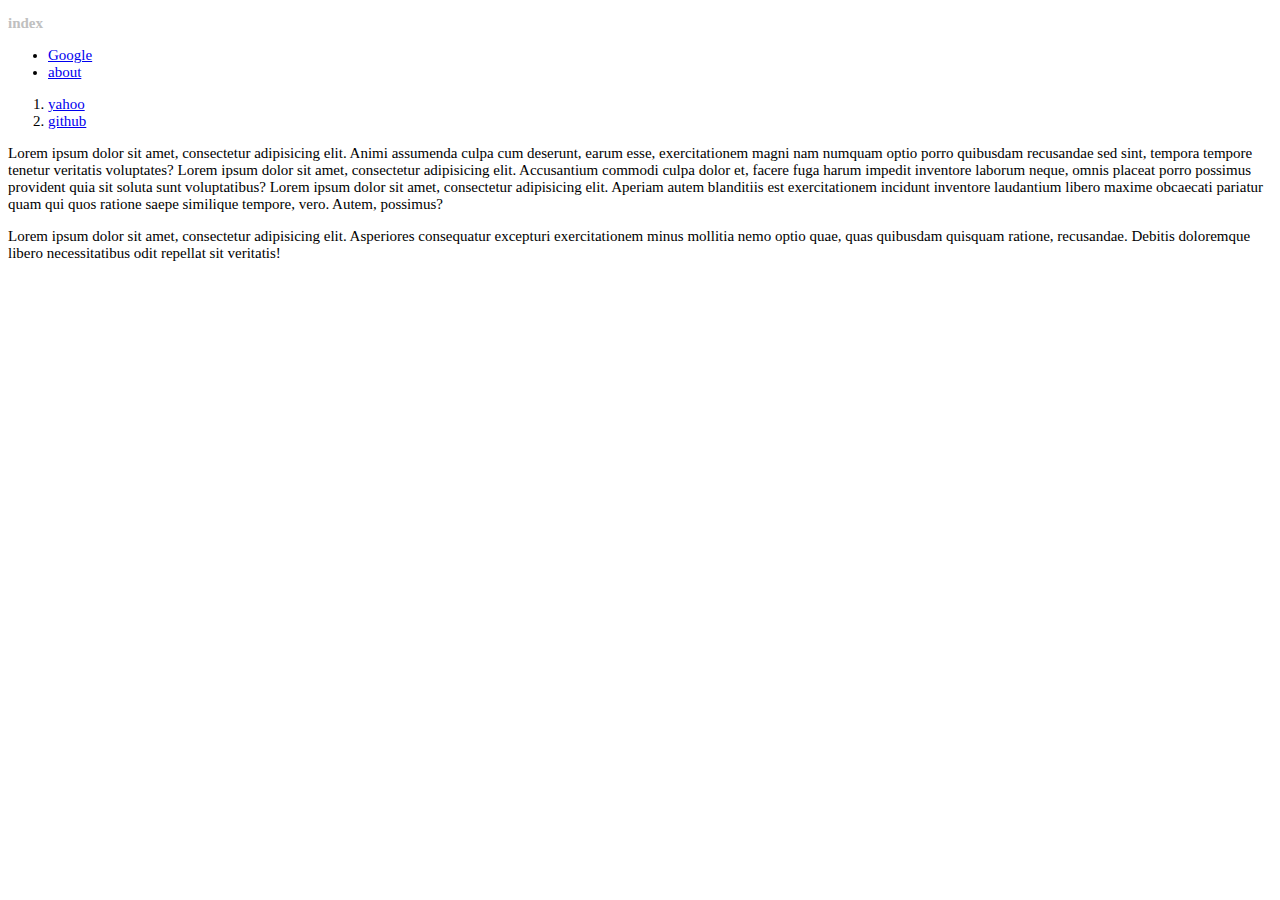
<file: index.html>
<!DOCTYPE html>
<html lang="en">
<head>
    <meta charset="UTF-8">
    <title>index page</title>
</head>
<body>
<h3>index</h3>
<link rel="stylesheet" href="css/style.css">
<div>
    <div>
        <nav>
            <ul>
                <li>
                    <a href="http://google.com">Google</a>
                </li>
                <li>
                    <a href="about.html">about</a>
                </li>
            </ul>
            <ol>
                <li>
                    <a href="http://yahoo.com">yahoo</a>
                </li>
                <li>
                    <a href="http://github.com">github</a>
                </li>
            </ol>
        </nav>
    </div>
    <p>
        Lorem ipsum dolor sit amet, consectetur adipisicing elit. Animi assumenda culpa cum deserunt, earum esse, exercitationem magni nam numquam optio porro quibusdam recusandae sed sint, tempora tempore tenetur veritatis voluptates?
        Lorem ipsum dolor sit amet, consectetur adipisicing elit. Accusantium commodi culpa dolor et, facere fuga harum impedit inventore laborum neque, omnis placeat porro possimus provident quia sit soluta sunt voluptatibus?
        Lorem ipsum dolor sit amet, consectetur adipisicing elit. Aperiam autem blanditiis est exercitationem incidunt inventore laudantium libero maxime obcaecati pariatur quam qui quos ratione saepe similique tempore, vero. Autem, possimus?
    </p>
    <p>
        Lorem ipsum dolor sit amet, consectetur adipisicing elit. Asperiores consequatur excepturi exercitationem minus mollitia nemo optio quae, quas quibusdam quisquam ratione, recusandae. Debitis doloremque libero necessitatibus odit repellat sit veritatis!
    </p>
</div>
<script src="js/script.js"></script>
</body>
</html>
</file>
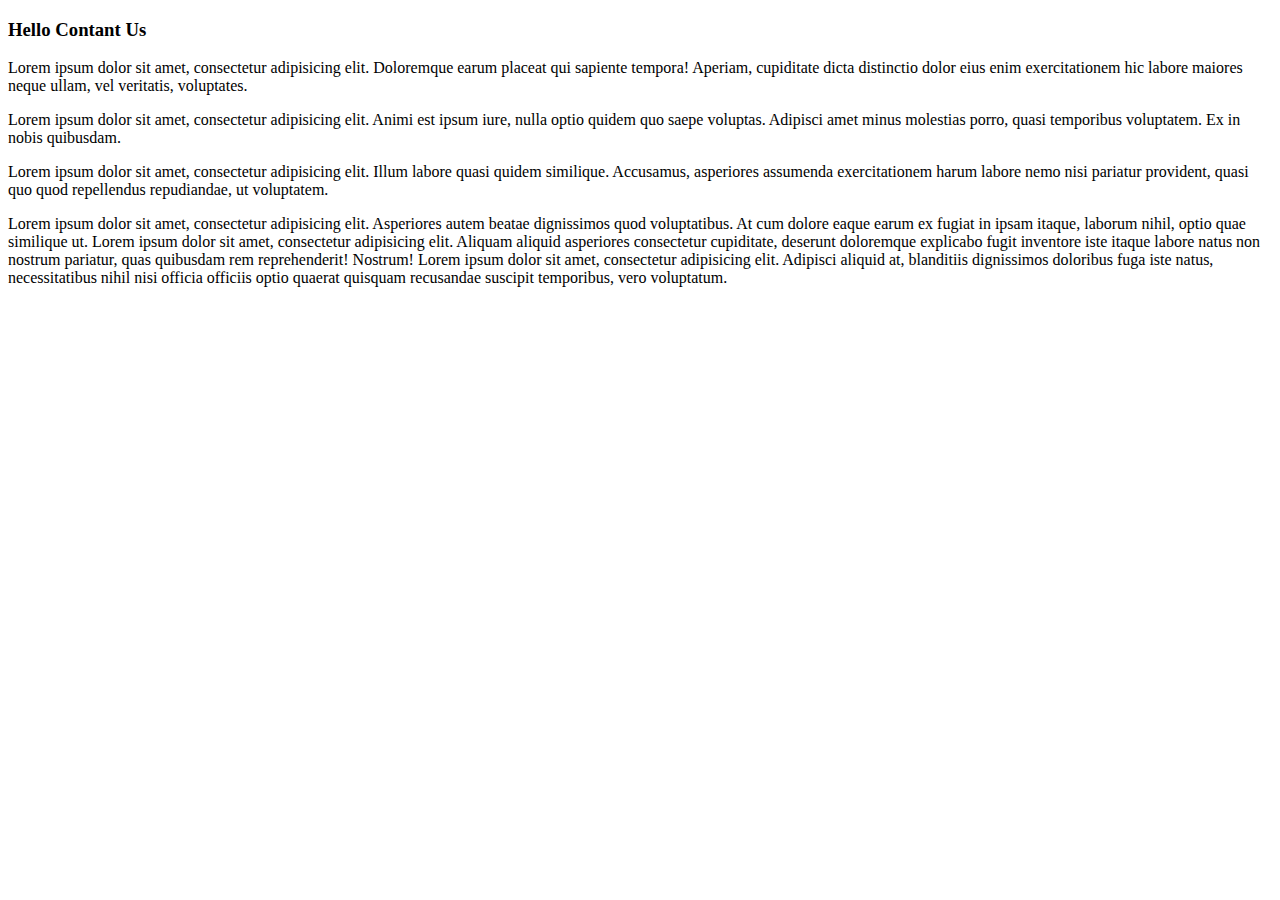
<file: contanct.html>
<!DOCTYPE html>
<html lang="en">
<head>
    <meta charset="UTF-8">
    <title>contact</title>
</head>
<body>
    <div>
        <h3>Hello Contant Us</h3>
        <div>
            <p>Lorem ipsum dolor sit amet, consectetur adipisicing elit. Doloremque earum placeat qui sapiente tempora! Aperiam, cupiditate dicta distinctio dolor eius enim exercitationem hic labore maiores neque ullam, vel veritatis, voluptates.</p>
            <p>Lorem ipsum dolor sit amet, consectetur adipisicing elit. Animi est ipsum iure, nulla optio quidem quo saepe voluptas. Adipisci amet minus molestias porro, quasi temporibus voluptatem. Ex in nobis quibusdam.</p>
            <p>Lorem ipsum dolor sit amet, consectetur adipisicing elit. Illum labore quasi quidem similique. Accusamus, asperiores assumenda exercitationem harum labore nemo nisi pariatur provident, quasi quo quod repellendus repudiandae, ut voluptatem.</p>
        </div>
    </div>
    <div>
        Lorem ipsum dolor sit amet, consectetur adipisicing elit. Asperiores autem beatae dignissimos quod voluptatibus. At cum dolore eaque earum ex fugiat in ipsam itaque, laborum nihil, optio quae similique ut.
        Lorem ipsum dolor sit amet, consectetur adipisicing elit. Aliquam aliquid asperiores consectetur cupiditate, deserunt doloremque explicabo fugit inventore iste itaque labore natus non nostrum pariatur, quas quibusdam rem reprehenderit! Nostrum!
        Lorem ipsum dolor sit amet, consectetur adipisicing elit. Adipisci aliquid at, blanditiis dignissimos doloribus fuga iste natus, necessitatibus nihil nisi officia officiis optio quaerat quisquam recusandae suscipit temporibus, vero voluptatum.
    </div>
</body>
</html>
</file>
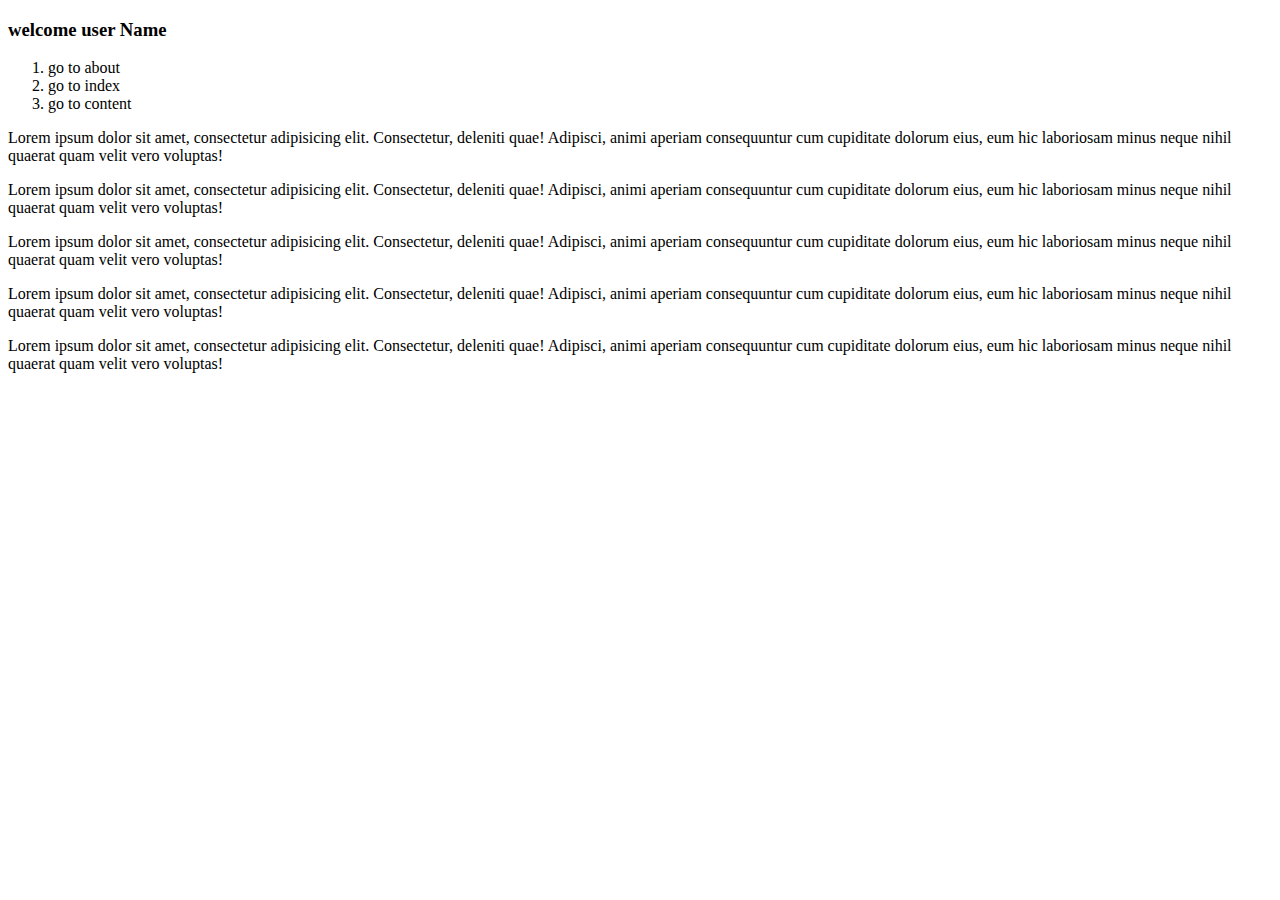
<file: dashborad.html>
<!DOCTYPE html>
<html lang="en">
<head>
    <meta charset="UTF-8">
    <title>dashborad</title>
</head>
<body>
<h3>welcome user Name</h3>
<div>
    <nav>
        <ol>
            <li>go to about</li>
            <li>go to index</li>
            <li>go to content</li>
        </ol>
    </nav>
    <div>
        <p>Lorem ipsum dolor sit amet, consectetur adipisicing elit. Consectetur, deleniti quae! Adipisci, animi aperiam consequuntur cum cupiditate dolorum eius, eum hic laboriosam minus neque nihil quaerat quam velit vero voluptas!</p>
        <p>Lorem ipsum dolor sit amet, consectetur adipisicing elit. Consectetur, deleniti quae! Adipisci, animi aperiam consequuntur cum cupiditate dolorum eius, eum hic laboriosam minus neque nihil quaerat quam velit vero voluptas!</p>
        <p>Lorem ipsum dolor sit amet, consectetur adipisicing elit. Consectetur, deleniti quae! Adipisci, animi aperiam consequuntur cum cupiditate dolorum eius, eum hic laboriosam minus neque nihil quaerat quam velit vero voluptas!</p>
        <p>Lorem ipsum dolor sit amet, consectetur adipisicing elit. Consectetur, deleniti quae! Adipisci, animi aperiam consequuntur cum cupiditate dolorum eius, eum hic laboriosam minus neque nihil quaerat quam velit vero voluptas!</p>
        <p>Lorem ipsum dolor sit amet, consectetur adipisicing elit. Consectetur, deleniti quae! Adipisci, animi aperiam consequuntur cum cupiditate dolorum eius, eum hic laboriosam minus neque nihil quaerat quam velit vero voluptas!</p>
    </div>
</div>
</body>
</html>
</file>
<file: css/style.css>
*{
     font-size: 15px;
 }
h3{
    color:silver;
}
</file>
